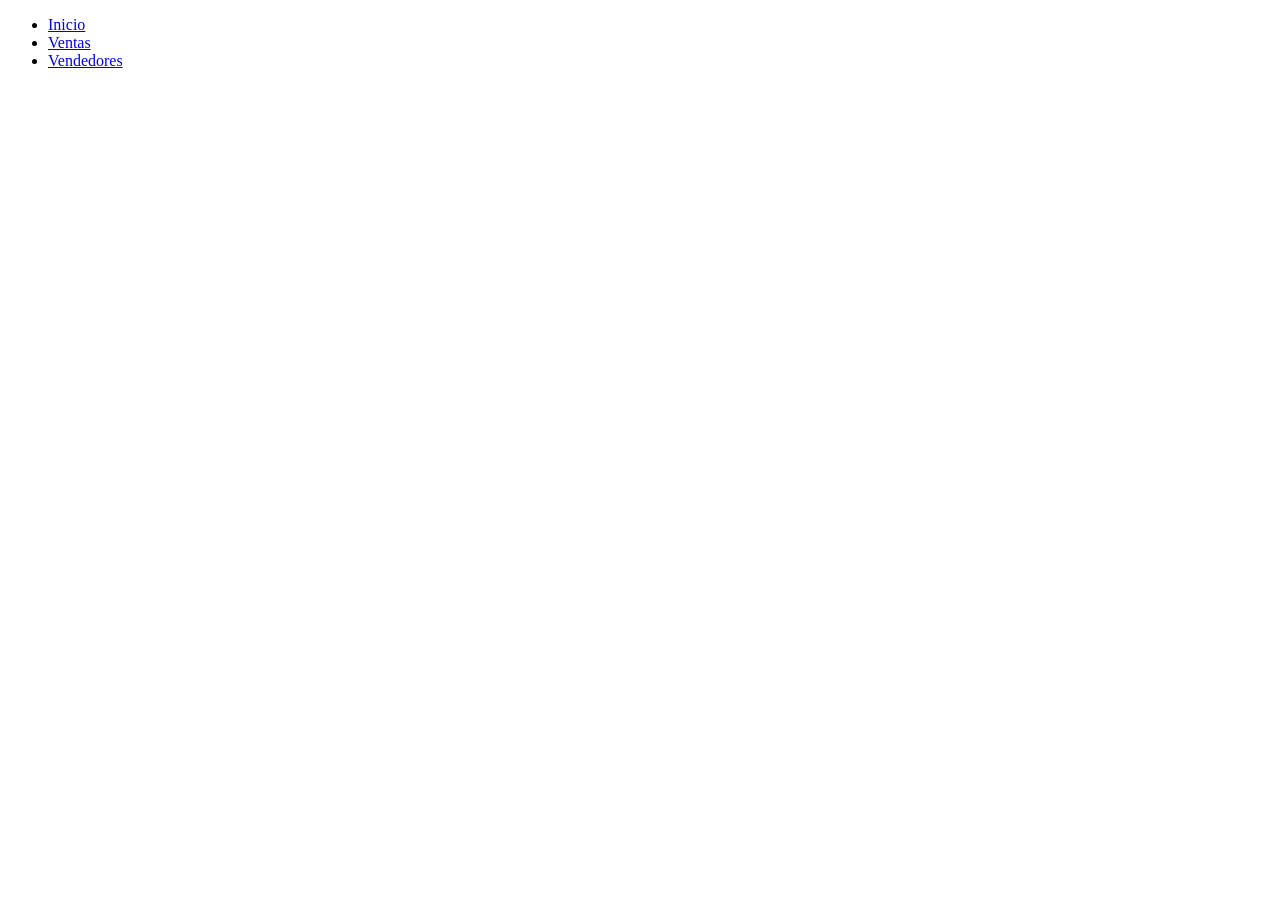
<file: src/app/app.component.html>
<!DOCTYPE html>
<html>
<head>
</head>
<body>
  <ul>
    <li><a class="active" href="home">Inicio</a></li>
    <li><a href="ventas">Ventas</a></li>
    <li><a href="vendedores">Vendedores</a></li>
  </ul>
  <router-outlet></router-outlet>
</body>
</html>
</file>
